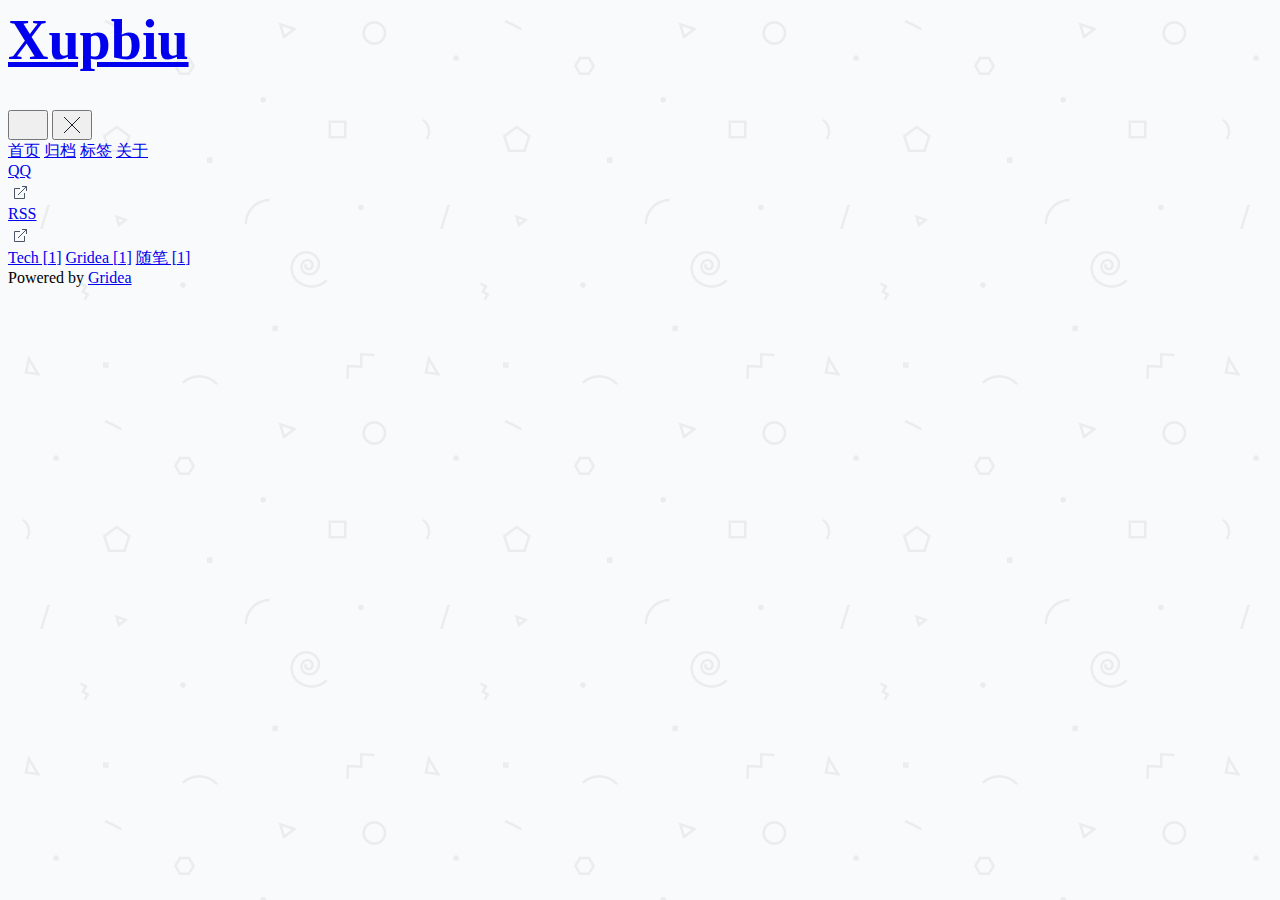
<file: tags/index.html>
<html lang="en">
<head>
  <meta charset="UTF-8">
<meta name="viewport" content="width=device-width, initial-scale=1.0">
<meta http-equiv="X-UA-Compatible" content="ie=edge">
<title>Xupbiu</title>
<link rel="stylesheet" href="http://xupbiu.github.io/styles/main.css">
<script src="http://xupbiu.github.io/media/script.js"></script>

    

</head>
<body>
  <div class="antialiased">
    <div class="max-w-5xl mx-auto px-6 md:px-8">
      <div class="flex justify-between items-center mt-10">
  <h1 class="text-lg sm:text-xl md:text-2xl lg:text-3xl text-gray-900 font-medium md:font-normal leading-none">
    <a href="http://xupbiu.github.io">Xupbiu</a>
  </h1>
  <div class="block lg:hidden" id="thumb-menu">
    <button id="thumb-open" type="button" class="block">
      <svg width="24" height="24" viewBox="0 0 24 24" fill="none" xmlns="http://www.w3.org/2000/svg"><path d="M2 6H22V7H2V6ZM2 12H22V13H2V12ZM22 18H2V19H22V18Z" class="fill-current text-gray-900"></path></svg>
    </button>
    <button id="thumb-close" type="button" class="hidden">
      <svg width="24" height="24" viewBox="0 0 24 24" fill="none" xmlns="http://www.w3.org/2000/svg"><path d="M4 4L20 20M20 4L4 20" class="" stroke="#1A202C"></path></svg>
    </button>
  </div>
</div>
<div id="nav-list" class="lg:block hidden">
  <div class="w-full block lg:flex lg:justify-between lg:border-b lg:border-gray-400 mt-10 text-gray-700 font-medium lg:text-lg">
    <div class="lg:flex -mb-px">
      
        
          <a href="/" class="nav-link">首页</a>
        
      
        
          <a href="/archives" class="nav-link">归档</a>
        
      
        
          <a href="/tags" class="nav-link">标签</a>
        
      
        
          <a href="/post/about" class="nav-link">关于</a>
        
      
    </div>
    <div class="lg:flex">
      
        
      
        
      
        
      
        
      
        
      
        
      
        
      
        
      
        
      
        
          <a href="xupbiu" class="block lg:mt-0 lg:ml-8 flex align-center hover:text-gray-900" target="_blank">
            <div>QQ</div>
            <svg width="25" height="25" viewBox="0 0 25 25" fill="none" xmlns="http://www.w3.org/2000/svg" class="ml-1 -mt-px"><path d="M16.5 13V18.5H6.5V8.5H12" stroke="#4A5568"></path> <path d="M10 15L18.5 6.5" stroke="#4A5568"></path> <path d="M14 6.5H18.5V11" stroke="#4A5568"></path></svg>
          </a>
        
      
      <a href="http://xupbiu.github.io/atom.xml" class="block mt-6 lg:mt-0 lg:ml-8 flex align-center hover:text-gray-900" target="_blank">
        <div>RSS</div>
        <svg width="25" height="25" viewBox="0 0 25 25" fill="none" xmlns="http://www.w3.org/2000/svg" class="ml-1 -mt-px"><path d="M16.5 13V18.5H6.5V8.5H12" stroke="#4A5568"></path> <path d="M10 15L18.5 6.5" stroke="#4A5568"></path> <path d="M14 6.5H18.5V11" stroke="#4A5568"></path></svg>
      </a>
    </div>
  </div>
</div>
      <div class="mb-20 md:flex mt-10 lg:mt-6 md:border-t md:border-gray-400 md:pt-2 lg:border-t-0 lg:pt-0">
        <div class="w-full">
          <div class="mt-6 lg:mt-10 border-b border-gray-400">
            <div class="border-t border-gray-400 py-6 sm:py-8 lg:py-10">
              
                <a href="http://xupbiu.github.io/tag/I11yYxFfj/" class="py-1 px-4 border-gray-300 border text-sm inline-block text-gray-700 hover:text-gray-900 rounded mr-2 mb-2">Tech [1]</a>
              
                <a href="http://xupbiu.github.io/tag/EbiOkTxOC/" class="py-1 px-4 border-gray-300 border text-sm inline-block text-gray-700 hover:text-gray-900 rounded mr-2 mb-2">Gridea [1]</a>
              
                <a href="http://xupbiu.github.io/tag/qsfXb-hgM/" class="py-1 px-4 border-gray-300 border text-sm inline-block text-gray-700 hover:text-gray-900 rounded mr-2 mb-2">随笔 [1]</a>
              
            </div>
          </div>
        </div>
      </div>
      <div class="footer border-gray-400 border-t pt-6 mt-6 sm:mt-8 md:mt-10 mb-20 text-gray-700 text-sm sm:text-base lg:text-lg">
  Powered by <a href="https://github.com/getgridea/gridea" target="_blank">Gridea</a>
</div>
    </div>
  </div>
</body>
</html>
</file>
